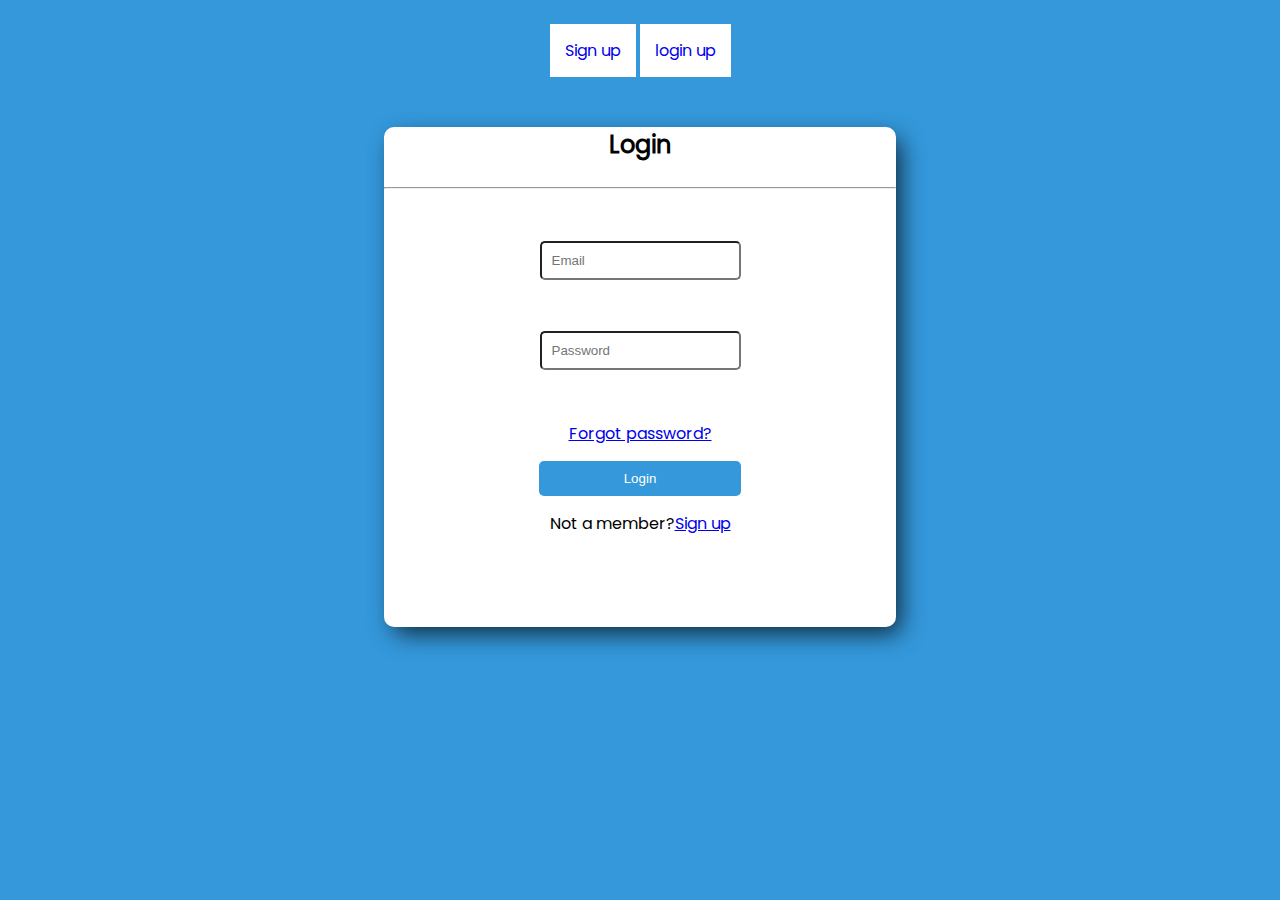
<file: login.html>
<!DOCTYPE html>
<html lang="en">
<head>
    <meta charset="UTF-8">
    <meta http-equiv="X-UA-Compatible" content="IE=edge">
    <meta name="viewport" content="width=device-width, initial-scale=1.0">
    <link rel="stylesheet" href="style.css">
    <title>login</title>
</head>
<body>
    <center>
        <div class="sign_up">
            <a href="./index.html">Sign up</a>
             <a href="./login.html">login up</a>
        </div>
       </center>
    <center>
    <div class="login_main">
    <form action="">
        <div>
            <h2>Login</h2>
        </div>
        <br>
        <hr>
        <div class="input">
            <input type="email" placeholder="Email" required>
            <input type="password" placeholder="Password" required>
        </div>
        <div>
            <a href="#">Forgot password?</a>
        </div>
        <div class="button login_button">
            <button>Login</button>
        </div>
        <div>
            <p>Not a member?<a href="#">Sign up</a></p>
        </div>
    </form>
</div>
</center>
</body>
</html>
</file>
<file: style.css>
*{
    padding: 0px;
    margin: 0px;
    
}
@font-face {
    font-family: Poppins-Regular;
    src: url(./font/Poppins-Regular.ttf);
}
body {
    background-color:#3498db;
    font-family: Poppins-Regular;
    
}
.main_div {
    background-color: white;
    width: 40%;
    height: 500px;
    border-radius: 10px;
    margin-top: 5%;
    align-items: center;
    flex-wrap: wrap;
    box-shadow: 7px 9px 25px -3px rgba(0,0,0,0.75);
-webkit-box-shadow: 7px 9px 25px -3px rgba(0,0,0,0.75);
-moz-box-shadow: 7px 9px 25px -3px rgba(0,0,0,0.75);
   margin-bottom: 30px;
}
.text_container {
    margin: 15px;
    flex-wrap: wrap;
}
.input_container input {
   
    padding: 10px;
    margin: 15px;
    border-radius: 5px;
    flex-wrap: wrap;
}
.userInfo input {
    
    padding: 10px;
    margin: 15px;
    border-radius: 5px;
    flex-wrap: wrap;
}
.chexkbox {
    padding: 10px;
    margin: 15px;
    flex-wrap: wrap;
}
.button button {
    
    padding: 10px;
    padding-left: 30px;
    padding-right: 30px;
    margin: 15px;
    border-radius: 5px;
    background-color: #3498db;
    border-style: none;
    color: white;
    flex-wrap: wrap;
}
.button button:hover {
    cursor: pointer;
    opacity: 0.8;
    
}
.login_main {
    background-color: white;
    width: 40%;
    height: 500px;
    border-radius: 10px;
    margin-top: 5%;
    align-items: center;
    flex-wrap: wrap;
    box-shadow: 7px 9px 25px -3px rgba(0,0,0,0.75);
-webkit-box-shadow: 7px 9px 25px -3px rgba(0,0,0,0.75);
-moz-box-shadow: 7px 9px 25px -3px rgba(0,0,0,0.75);
margin-bottom: 30px;
}
.input input {
    padding: 10px;
    margin: 10%;
    border-radius: 5px;
    flex-wrap: wrap;
    display: block;
}
.login_button button {
    padding: 10px 85px 10px 85px ;
    flex-wrap: wrap;
    display: flex;
}
.sign_up a{
    background-color: white;
    padding: 15px;
    text-decoration: none;
    /* margin-top: 5%; */
}
.sign_up {
    /* text-align: center; */
   margin-top: 3%;
  
    
}








@media only screen and (max-width: 1121px){
    .main_div {
        width: 50%;
        height: 550px;
    }
}
@media only screen and (max-width: 900px){
    .main_div {
        width: 60%;
        height: 600px;
    }
}
@media only screen and (max-width: 619px){
    .main_div {
        width: 70%;
        height: 700px;
    }
}
@media only screen and (max-width: 500px){
    .main_div {
        width: 100%;
        height: 600px;
        margin-top: 20%;
        
    }
    .input_container input {
        display: block;
    }
    .userInfo input {
        display: block;
    }
}
@media only screen and (max-width: 560px){
    .login_main {
       width: 100%;
       margin-top: 20%;
    }
}
</file>
